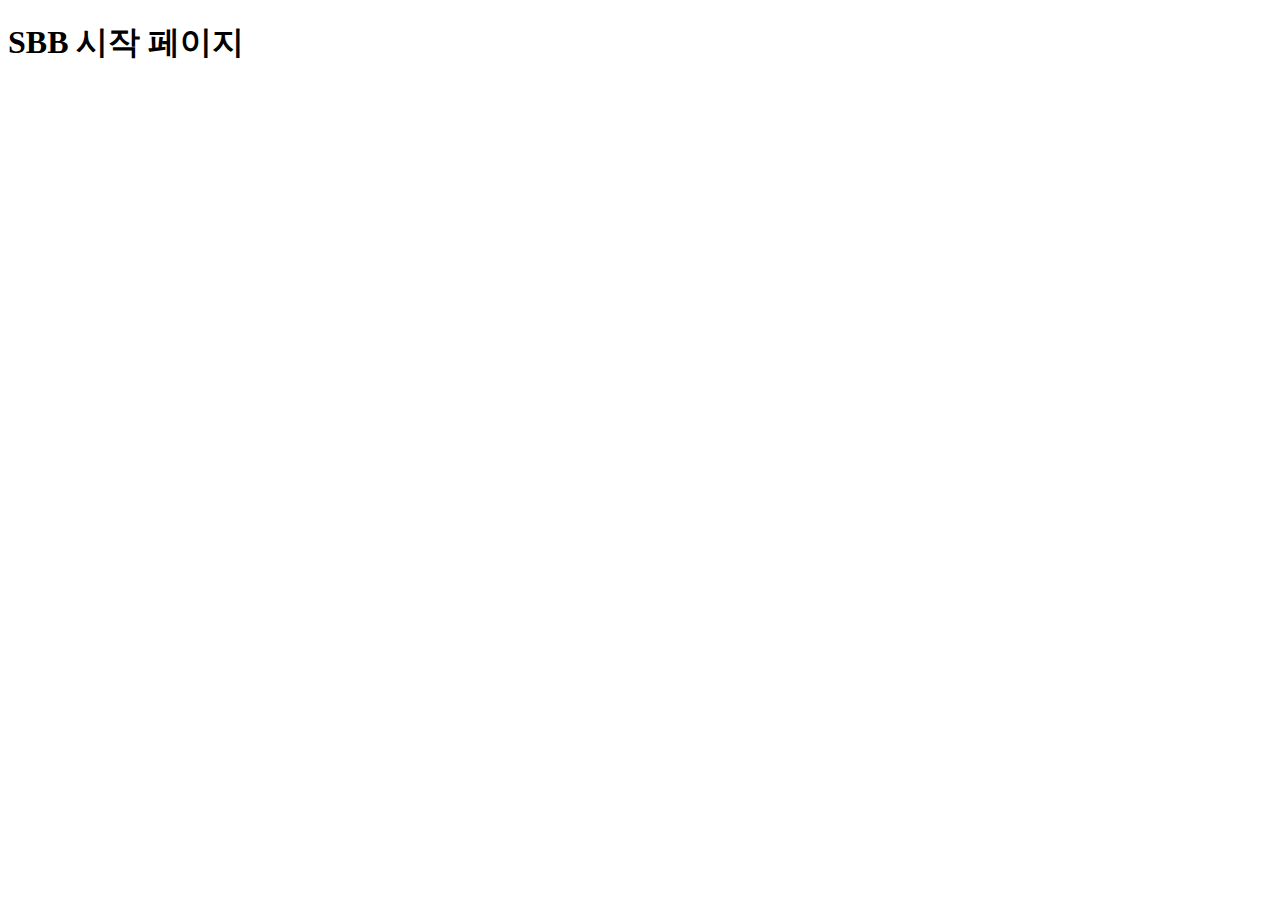
<file: src/main/resources/templates/index.html>
<!DOCTYPE html>
<html xmlns:th="http://www.thymeleaf.org"
      xmlns:layout="http://www.ultraq.net.nz/thymeleaf/layout"
      layout:decorate="~{layouts/layout}">


<div layout:fragment="content" class="container-fluid p-0">
  <div class="bg-image d-flex align-items-center justify-content-center">
    <h1 class="text-white text-center">SBB 시작 페이지</h1>
  </div>
</div>
</html>
</file>
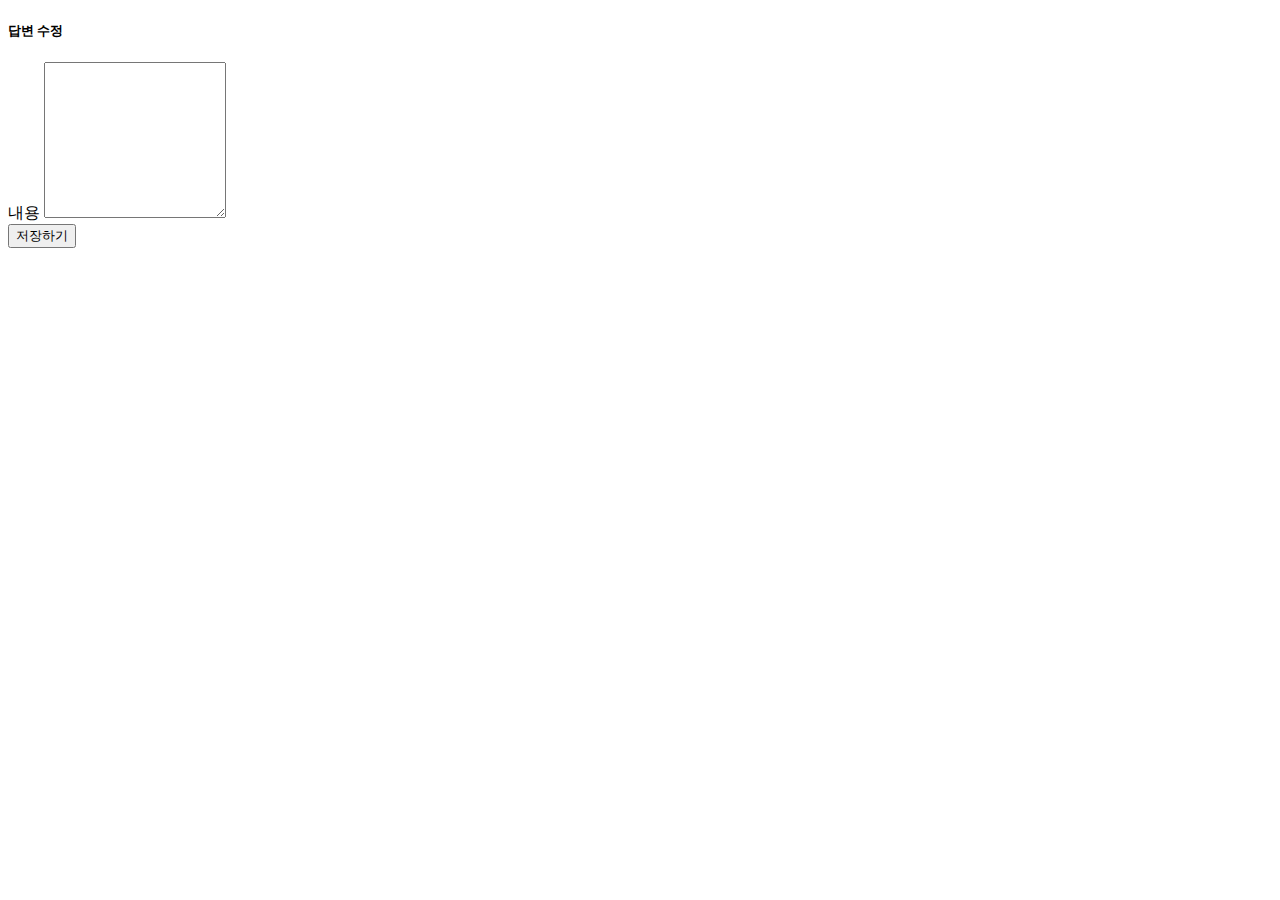
<file: src/main/resources/templates/answer/modifyForm.html>
<!DOCTYPE html>
<html xmlns:th="http://www.thymeleaf.org"
    xmlns:layout="http://www.ultraq.net.nz/thymeleaf/layout"
    layout:decorate="~{layouts/layout}">


<div layout:fragment="content" class="container my-3">
  <h5 class="my-3 border-bottom pb-2">답변 수정</h5>
  <form th:object="${answerFormDto}" method="post">
    <input type="hidden" th:name="${_csrf.parameterName}" th:value="${_csrf.token}" />
    <div class="mb-3">
      <label for="content" class="form-label">내용</label>
      <textarea th:field="*{content}" id="content" class="form-control" rows="10"></textarea>
    </div>
    <input type="submit" value="저장하기" class="btn btn-primary my-2">
  </form>
</div>
</html>
</file>
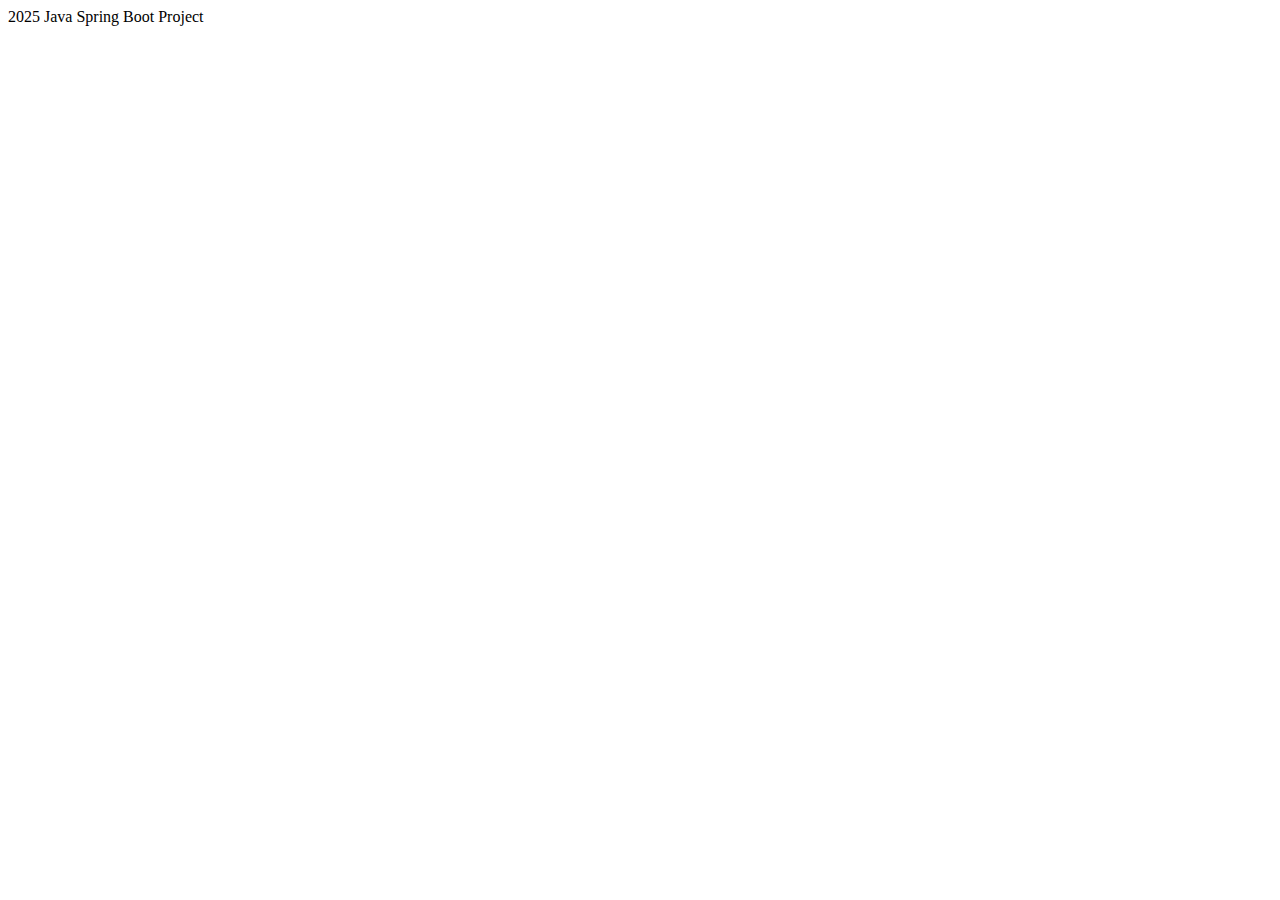
<file: src/main/resources/templates/fragments/footer.html>
<!DOCTYPE html>
<html lang="ko" xmlns:th="http://www.thymeleaf.org">
<div class="footer" th:fragment="footer">
  <footer class="page-footer font-small cyan darken-3">
    <div class="footer-copyright text-center py-3">
      2025 Java Spring Boot Project
    </div>
  </footer>
</div>
</html>
</file>
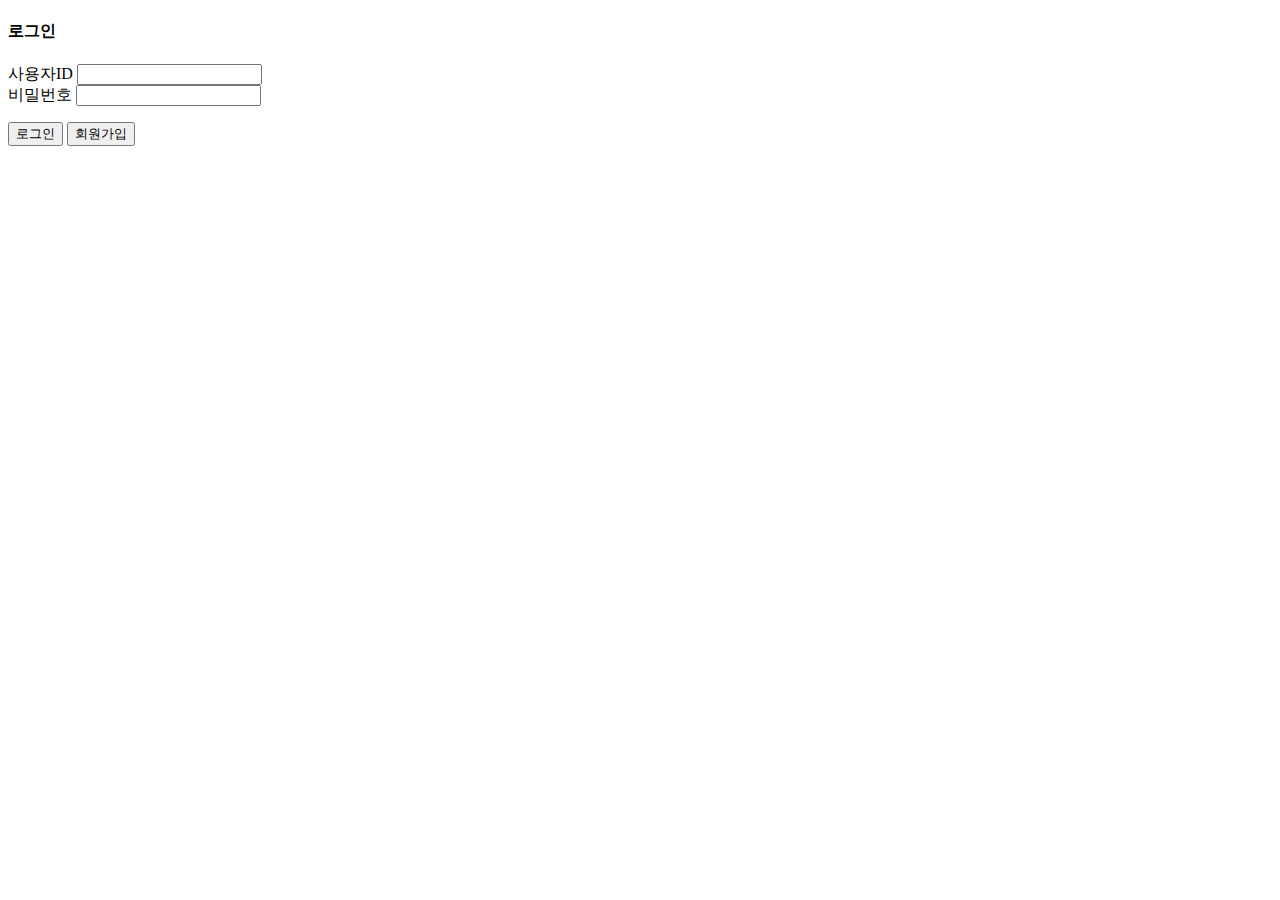
<file: src/main/resources/templates/member/login.html>
<!DOCTYPE html>
<html xmlns:th="http://www.thymeleaf.org"
    xmlns:layout="http://www.ultraq.net.nz/thymeleaf/layout"
    layout:decorate="~{layouts/layout}">

<th:block layout:fragment="css">
  <style>
      .error {
          color: #bd2130;
      }
  </style>
</th:block>

<div layout:fragment="content" class="container my-3">
  <div class="my-3 border-bottom">
    <div>
      <h4>로그인</h4>
    </div>
  </div>
  <form th:action="@{/member/login}"  method="post">
    <div class="mb-3">
      <label for="username" class="form-label">사용자ID</label>
      <input type="text" name="username" id="username" class="form-control">
    </div>
    <div class="mb-3">
      <label for="password" class="form-label">비밀번호</label>
      <input type="password" name="password" id="password" class="form-control">
    </div>
    <div class="mb-3">
      <p th:if="${loginErrorMsg}" class="error" th:text="${loginErrorMsg}"></p>
      <button class="btn btn-primary">로그인</button>
      <button type="button" class="btn btn-primary" onClick="location.href='/member/signup'">회원가입</button>
      <!--<input type="hidden" th:name="${_csrf.parameterName}" th:value="${_csrf.token}">-->
    </div>
  </form>
</div>

</html>
</file>
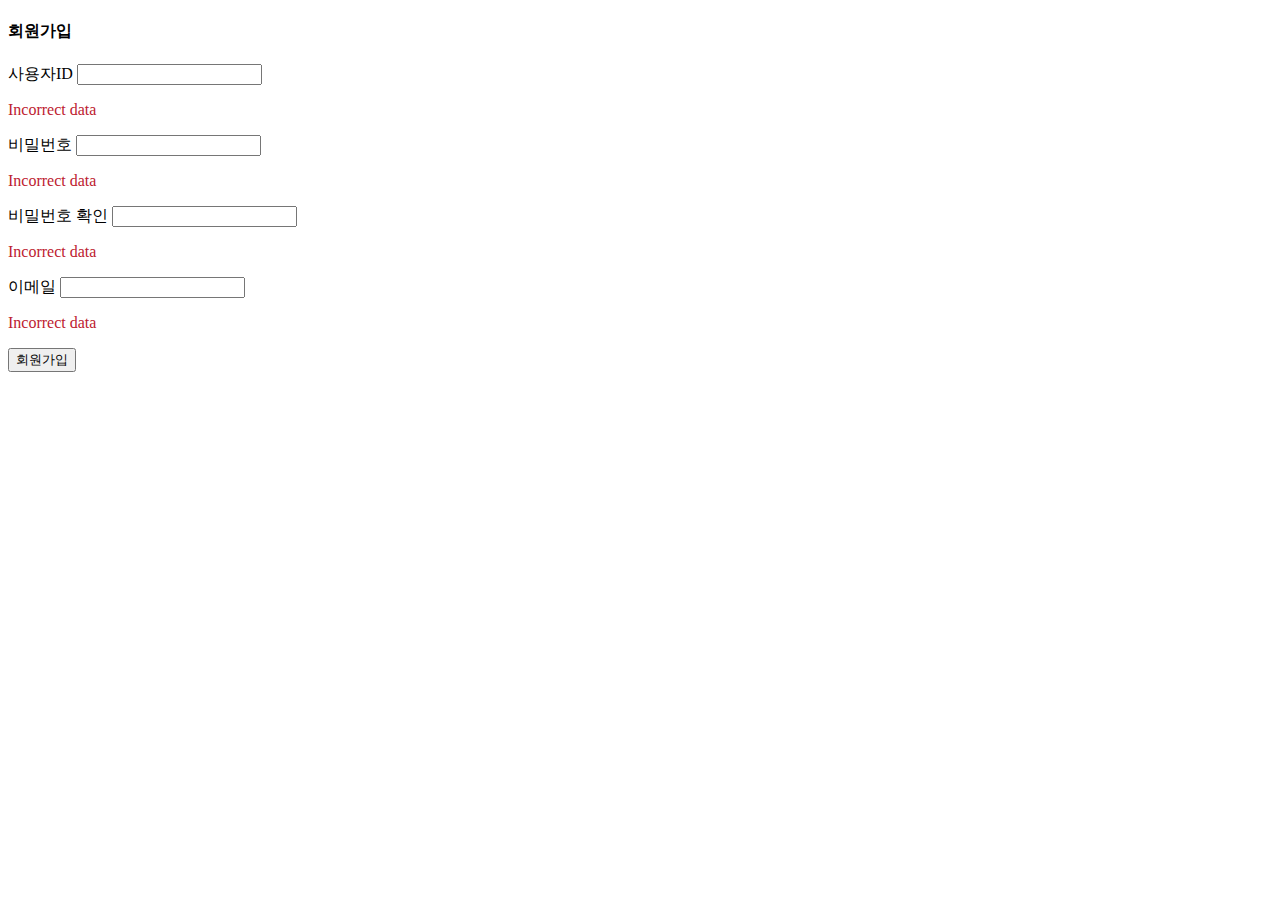
<file: src/main/resources/templates/member/signup.html>
<!DOCTYPE html>
<html xmlns:th="http://www.thymeleaf.org"
    xmlns:layout="http://www.ultraq.net.nz/thymeleaf/layout"
    layout:decorate="~{layouts/layout}">

<th:block layout:fragment="css">
  <style>
      .fieldError {
          color: #bd2130;
      }
  </style>
</th:block>
<!-- 사용자 스크립트 추가 -->
<th:block layout:fragment="script">

  <script th:inline="javascript">
      $(document).ready(function(){
          let errorMessage = [[${errorMessage}]];  // [[${errorMessage}]] : 변수 내용 출력
          if(errorMessage != null){
              alert(errorMessage);
          }
      });
  </script>
</th:block>
<div layout:fragment="content" class="container my-3">
  <div class="my-3 border-bottom">
    <div>
      <h4>회원가입</h4>
    </div>
  </div>
  <form th:action="@{/member/signup}" th:object="${memberFormDto}" method="post">
    <div class="mb-3">
      <label for="username" class="form-label">사용자ID</label>
      <input type="text" th:field="*{username}" id="username" class="form-control">
      <p th:if="${#fields.hasErrors('username')}" th:errors="*{username}" class="fieldError">Incorrect data</p>
    </div>
    <div class="mb-3">
      <label for="password1" class="form-label">비밀번호</label>
      <input type="password" th:field="*{password1}" id="password1" class="form-control">
      <p th:if="${#fields.hasErrors('password1')}" th:errors="*{password1}" class="fieldError">Incorrect data</p>
    </div>
    <div class="mb-3">
      <label for="password2" class="form-label">비밀번호 확인</label>
      <input type="password" th:field="*{password2}" id="password2" class="form-control">
      <p th:if="${#fields.hasErrors('password2')}" th:errors="*{password2}" class="fieldError">Incorrect data</p>
    </div>
    <div class="mb-3">
      <label for="email" class="form-label">이메일</label>
      <input type="email" th:field="*{email}" id="email" class="form-control">
      <p th:if="${#fields.hasErrors('email')}" th:errors="*{email}" class="fieldError">Incorrect data</p>
    </div>
    <button type="submit" class="btn btn-primary">회원가입</button>
  </form>
</div>

</html>
</file>
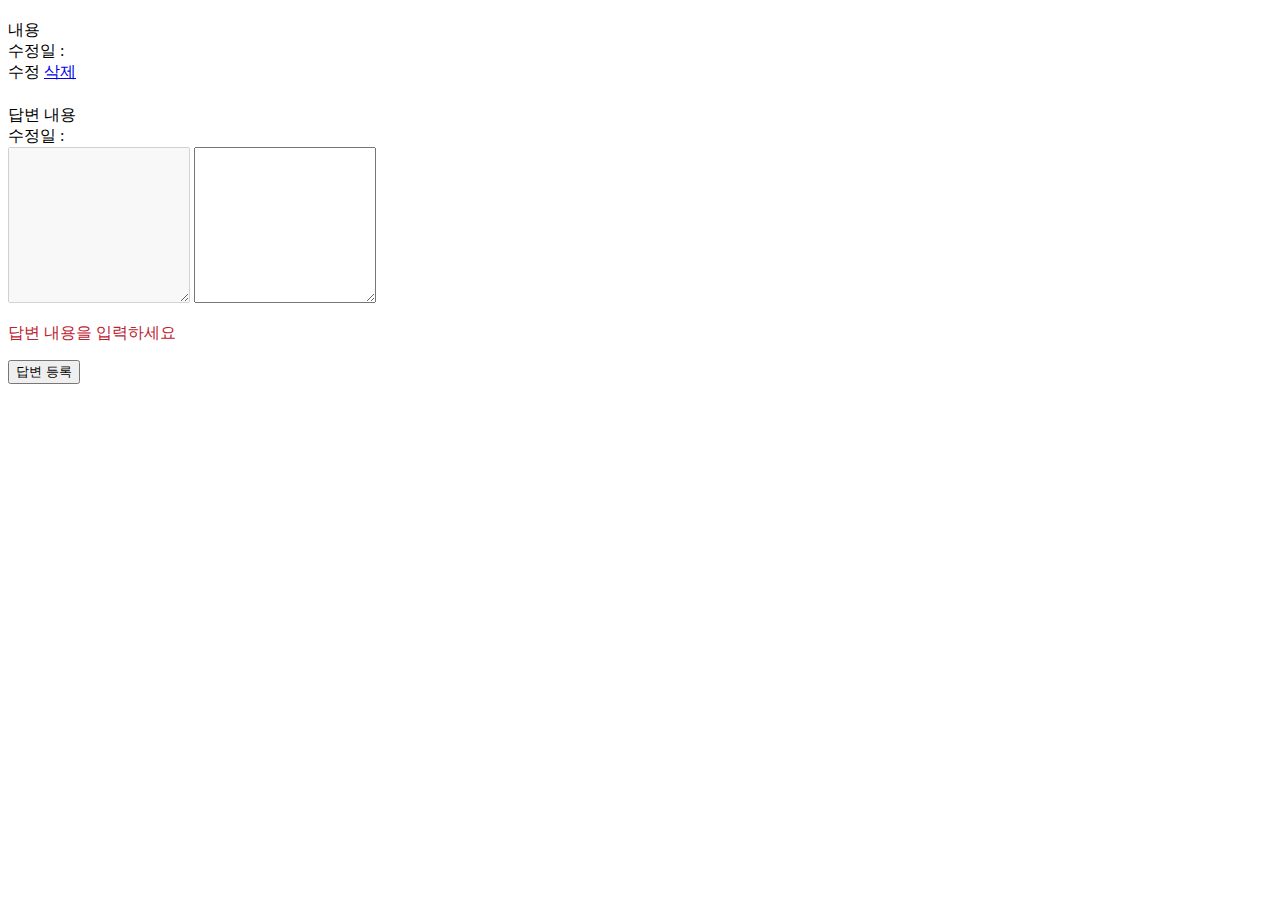
<file: src/main/resources/templates/question/detail.html>
<!DOCTYPE html>
<html xmlns:th="http://www.thymeleaf.org"
      xmlns:layout="http://www.ultraq.net.nz/thymeleaf/layout"
      xmlns:sec="http://www.w3.org/1999/xhtml"
      layout:decorate="~{layouts/layout}">

<th:block layout:fragment="css">
  <style>
      .fieldError {
          color: #bd2130;
      }
  </style>
</th:block>

<div layout:fragment="content" class="container my-3">
  <!-- 질문 -->
  <h2 class="border-bottom py-2" th:text="${question.subject}"></h2>
  <div class="card my-3">
    <div class="card-body">
      <div class="card-text" style="white-space: pre-line;" th:text="${question.content}">내용</div>
      <div class="d-flex justify-content-end">
        <!-- 질문 수정 일시-->
        <div th:if="${question.updated != null}" class="badge bg-light text-dark p-2 text-start mx-3">
          <div class="mb-2">수정일 :</div>
          <div th:text="${#temporals.format(question.updated, 'yyyy-MM-dd HH:mm')}"></div>
        </div>
        <div class="badge bg-warning text-dark p-2 text-start mx-3">
          <div class="mb-2">
            <span th:if="${question.author != null}" th:text="${question.author.username}"></span>
          </div>
          <div th:text="${#temporals.format(question.created, 'yyyy-MM-dd HH:mm')}"></div>
        </div>
      </div>
      <!-- 수정 / 삭제  버튼 처리 -->
      <div>
        <!-- 질문 수정 버튼 -->
        <a th:href="@{|/question/modify/${question.id}|}"
           class="btn btn-sm btn-outline-secondary"
           sec:authorize="isAuthenticated()"
           th:if="${question.author != null and #authentication.getPrincipal().getUsername() == question.author.username}"
           th:text="수정">수정
        </a>
        <!-- 질문 삭제 버튼 -->
        <a  href="javascript:void(0);"
            th:data-uri="@{|/question/delete/${question.id}|}"
            class="delete btn btn-sm btn-outline-secondary"
            sec:authorize="isAuthenticated()"
            th:if="${question.author != null and #authentication.getPrincipal().getUsername() == question.author.username}"
            th:text="삭제">삭제</a>
      </div>
    </div>
  </div>

  <!-- 답변 개수 표시-->
  <h5 class="border-bottom my-3 py-2" th:text="|${#lists.size(question.answerList)}개의 답변이 있습니다.|"></h5>

  <!-- 답변 반복 시작 -->
  <div class="card my-3" th:each="answer : ${question.answerList}">
    <div class="card-body">
      <div class="card-text" style="white-space: pre-line;" th:text="${answer.content}">답변 내용</div>
      <div class="d-flex justify-content-end">
        <!-- 답변 수정 일시 -->
        <div th:if="${answer.updated != null}" class="badge bg-light text-dark p-2 text-start mx-3">
          <div class="mb-2">수정일 :</div>
          <div th:text="${#temporals.format(answer.updated, 'yyyy-MM-dd HH:mm')}"></div>
        </div>
        <div class="badge bg-info text-dark p-2 text-start mx-3">
          <div class="mb-2">
            <span th:if="${answer.author != null}" th:text="${answer.author.username}"></span>
          </div>
          <div th:text="${#temporals.format(answer.created, 'yyyy-MM-dd HH:mm')}"></div>
        </div>
      </div>
      <!-- 답변 수정 / 삭제 버튼 처리 -->
      <div class="my-3">
        <!-- 답변 수정 버튼 -->
        <a th:href="@{|/answer/modify/${answer.id}|}"
           class="btn btn-sm btn-outline-secondary"
           sec:authorize="isAuthenticated()"
           th:if="${answer.author != null and #authentication.getPrincipal().getUsername() == answer.author.username}"
           th:text="수정"></a>
        <!-- 답변 삭제 버튼 -->
        <a href="javascript:void(0);"
           th:data-uri="@{|/answer/delete/${answer.id}|}"
           class="delete btn btn-sm btn-outline-secondary"
           sec:authorize="isAuthenticated()"
           th:if="${answer.author != null and #authentication.getPrincipal().getUsername() == answer.author.username}"
           th:text="삭제"></a>
      </div>
    </div>
  </div>
  <!-- 답변 작성 -->
  <form th:action="@{/answer/create/{id}(id=${question.id})}" method="post" class="my-3" th:object="${answerFormDto}">
    <textarea
        sec:authorize="isAnonymous()" disabled
        th:field="*{content}"
        id="content" rows="10" class="form-control">
    </textarea>
    <textarea
        sec:authorize="isAuthenticated()"
        th:field="*{content}"
        id="content" rows="10" class="form-control">
    </textarea>
    <p th:if="${#fields.hasErrors('content')}" th:errors="*{content}" class="fieldError">답변 내용을 입력하세요</p>
    <input type="submit" value="답변 등록" class="btn btn-primary my-2">
  </form>
</div>
<th:block layout:fragment="script">
  <script type="text/javascript">
    $(document).ready(function () {
      // 삭제 버튼 클릭 이벤트
      $('.delete').click(function () {
        if (confirm('정말 삭제하시겠습니까?')) {
            const uri = $(this).data('uri');
            window.location.href = uri;
        }
      });
    });
  </script>
</th:block>
</html>
</file>
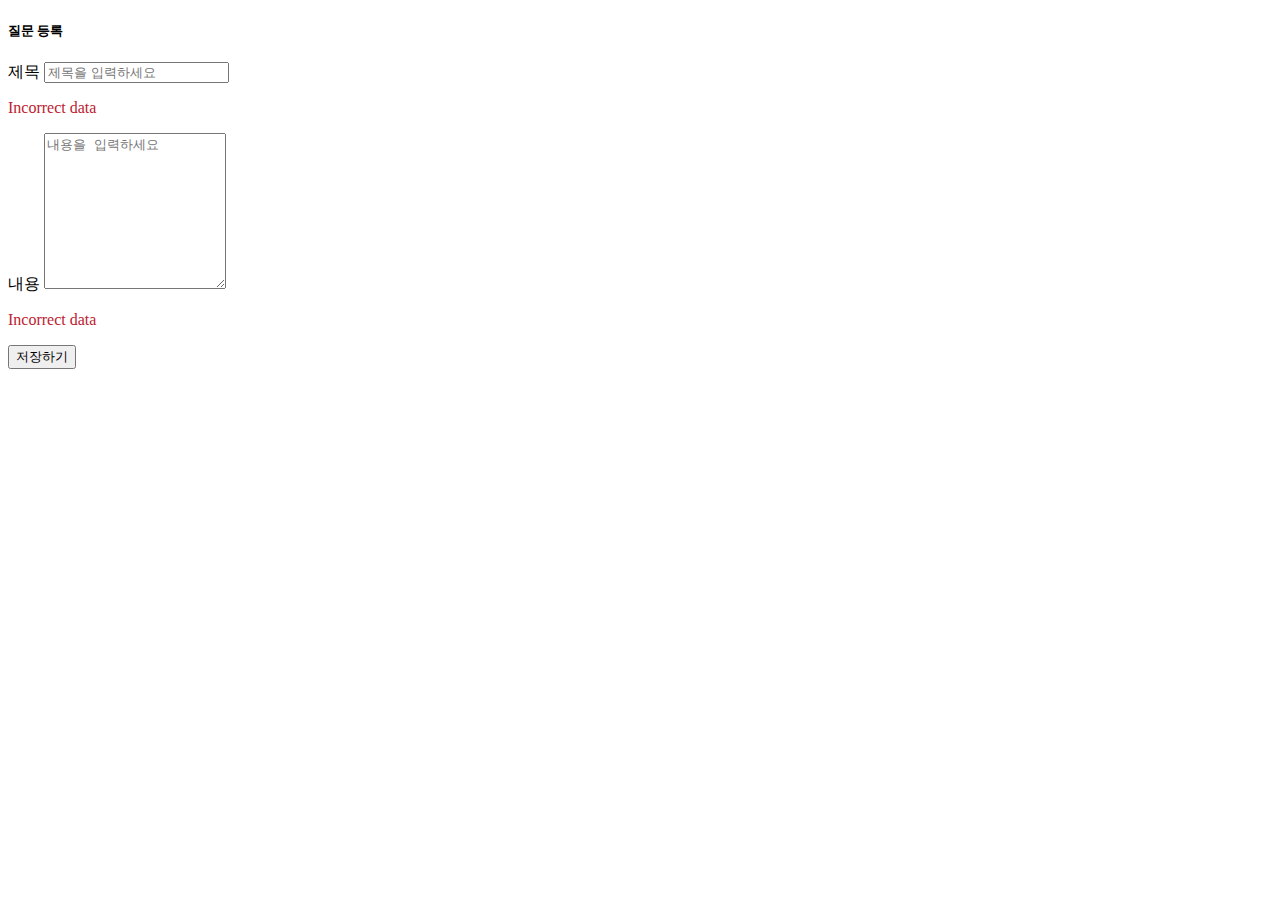
<file: src/main/resources/templates/question/inputForm.html>
<!DOCTYPE html>
<html xmlns:th="http://www.thymeleaf.org"
    xmlns:layout="http://www.ultraq.net.nz/thymeleaf/layout"
    layout:decorate="~{layouts/layout}">

<th:block layout:fragment="css">
  <style>
      .fieldError {
          color: #bd2130;
      }
  </style>
</th:block>

<div layout:fragment="content" class="container my-3">
  <h5 class="my-3 border-bottom pb-2">질문 등록</h5>
<!--  <form th:action="@{/question/create}" th:object="${questionFormDto}"  method="post">-->
  <form th:object="${questionFormDto}"  method="post">
    <input type="hidden" th:name="${_csrf.parameterName}" th:value="${_csrf.token}"/><!-- CSRF 값 설정 -->
    <div class="mb-3 ">
      <label for="subject" class="form-label">제목</label>
      <input type="text" class="form-control" id="subject" name="subject" placeholder="제목을 입력하세요" th:field="*{subject}" />
      <p th:if="${#fields.hasErrors('subject')}" th:errors="*{subject}" class="fieldError">Incorrect data</p>
    </div>
    <div class="mb-3">
      <label for="content" class="form-label">내용</label>
      <textarea class="form-control" id="content" name="content" rows="10" placeholder="내용을 입력하세요" th:field="*{content}"></textarea>
      <p th:if="${#fields.hasErrors('content')}" th:errors="*{content}" class="fieldError">Incorrect data</p>
    </div>
    <button type="submit" class="btn btn-primary my-2">저장하기</button>
  </form>
</div>
</html>
</file>
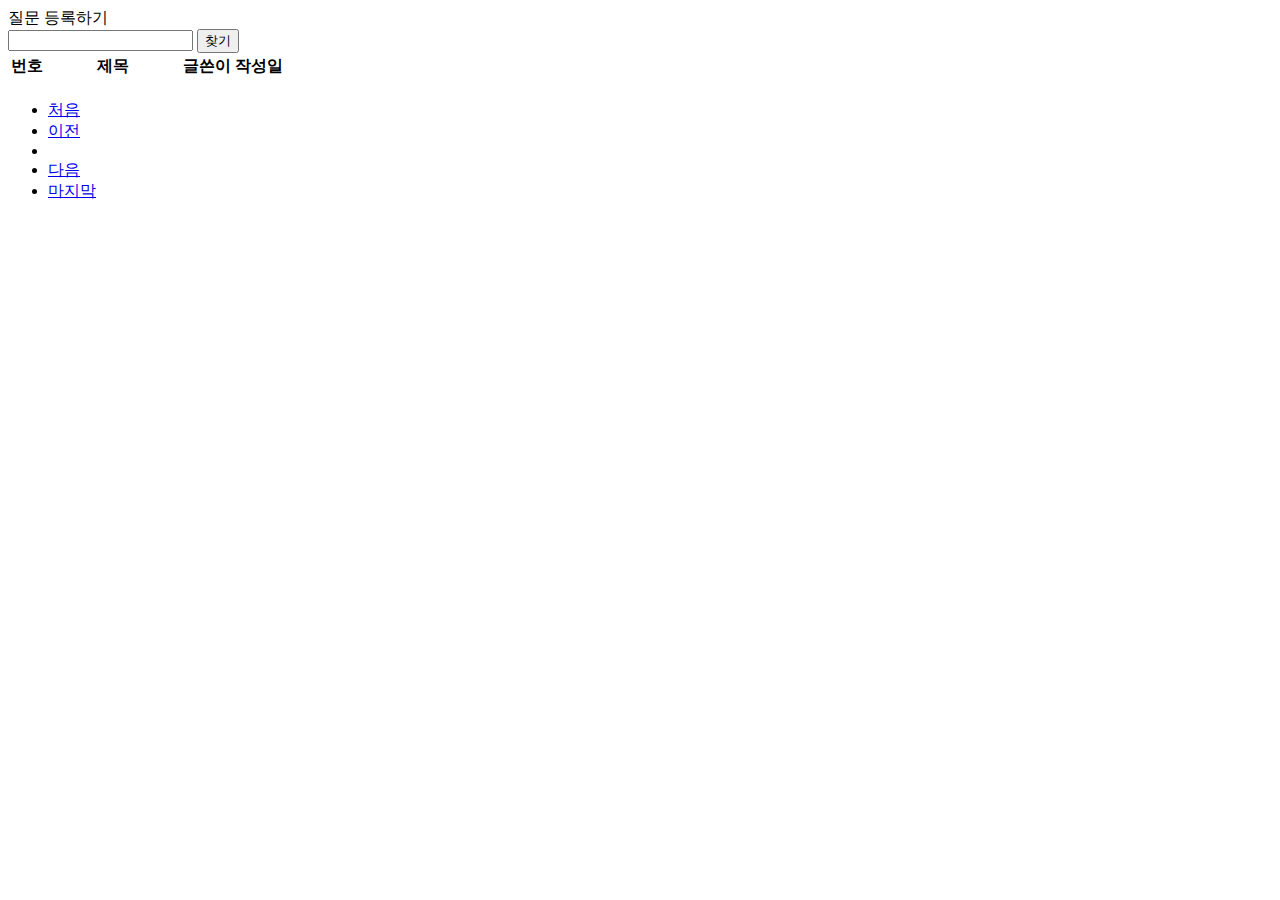
<file: src/main/resources/templates/question/list.html>
<!DOCTYPE html>
<html xmlns:th="http://www.thymeleaf.org"
    xmlns:layout="http://www.ultraq.net.nz/thymeleaf/layout"
    layout:decorate="~{layouts/layout}">

  <div layout:fragment="content" class="container my-3">
    <div class="row my-3">
      <div class="col-6">
        <a th:href="@{/question/create}" class="btn btn-primary">질문 등록하기</a>
      </div>
      <div class="col-6">
        <div class="input-group">
          <input th:type="text" id="search_keyword" class="form-control" th:value="${keyword}">
          <button class="btn btn-outline-secondary" type="button" id="btn_search">찾기</button>
        </div>
      </div>
    </div>
    <table class="table table-striped">
      <thead class="table-dark">
        <tr class="text-center">
          <th>번호</th>
          <th style="width:50%">제목</th>
          <th>글쓴이</th>
          <th>작성일</th>
        </tr>
      </thead>
      <tbody>
        <tr class="text-center" th:each="question, loop : ${paging}">
          <td th:text="${paging.getTotalElements - (paging.number * paging.size) - loop.index}"></td>
          <td class="text-start">
            <a th:href="@{|/question/detail/${question.id}|}" th:text="${question.subject}"></a>
            <span class="badge bg-primary ms-2" th:if="${#lists.size(question.answerList) > 0}"
                  th:text="${#lists.size(question.answerList)}">
            </span>
          </td>
          <td>
            <span th:if="${question.author != null}" th:text="${question.author == null ? '익명' : question.author.username}"></span>
          </td>
          <td th:text="${#temporals.format(question.created, 'yyyy-MM-dd HH:mm')}"></td>
        </tr>
      </tbody>
    </table>
    <!-- 페이징처리 시작 -->
    <div th:if="${!paging.isEmpty()}">
      <ul class="pagination justify-content-center">
        <!-- 맨 처음 -->
        <li class="page-item" th:classappend="${paging.number == 0} ? 'disabled'">
          <a class="page-link"
             href="javascript:void(0)"
             th:data-page="0">
            <span>처음</span>
          </a>
        </li>
        <!-- 이전 -->
        <li class="page-item" th:classappend="${!paging.hasPrevious} ? 'disabled'">
          <a class="page-link"
             href="javascript:void(0)"
             th:data-page="${paging.number-1}">
            <span>이전</span>
          </a>
        </li>
        <!-- 페이지 번호 -->
        <li th:each="page: ${#numbers.sequence(0, paging.totalPages-1)}"
            th:if="${page >= paging.number-5 and page <= paging.number+5}"
            th:classappend="${page == paging.number} ? 'active'" class="page-item">
          <a th:text="${page}"
             class="page-link"
             href="javascript:void(0)"
             th:data-page="${page}">
          </a>
        </li>
        <!-- 다음 -->
        <li class="page-item" th:classappend="${!paging.hasNext} ? 'disabled'">
          <a class="page-link"
             href="javascript:void(0)"
             th:data-page="${paging.number+1}">
            <span>다음</span>
          </a>
        </li>
        <!-- 맨 끝 -->
        <li class="page-item" th:classappend="${paging.number == paging.totalPages-1} ? 'disabled'">
          <a class="page-link"
             href="javascript:void(0)"
             th:data-page="${paging.totalPages-1}">
            <span>마지막</span>
          </a>
        </li>
      </ul>
    </div>
    <!-- 페이징처리 끝 -->
    <form th:action="@{/question/list}" method="get" id="searchForm">
      <input type="hidden" id="keyword" name="keyword" th:value="${keyword}">
      <input type="hidden" id="page" name="page" th:value="${paging.number}">
    </form>
  </div>

  <script layout:fragment="script" type='text/javascript'>
      const page_elements = document.getElementsByClassName("page-link");
      Array.from(page_elements).forEach(function (element) {
          element.addEventListener('click', function () {
              document.getElementById('page').value = this.dataset.page;
              document.getElementById('searchForm').submit();
          });
      });

      $("#btn_search").on("click", function () {
          $("#keyword").val($("#search_keyword").val());
          $("#page").val(0); // 검색버튼 클릭 시 0페이지부터 조회
          $("#searchForm").submit();
      });

      $("#search_keyword").on("keydown", function (e) {
          if (e.key === "Enter") {
              e.preventDefault(); // 폼 자동 제출 방지
              $("#btn_search").click(); // 찾기 버튼 클릭과 동일 동작
          }
      });
  </script>
</html>
</file>
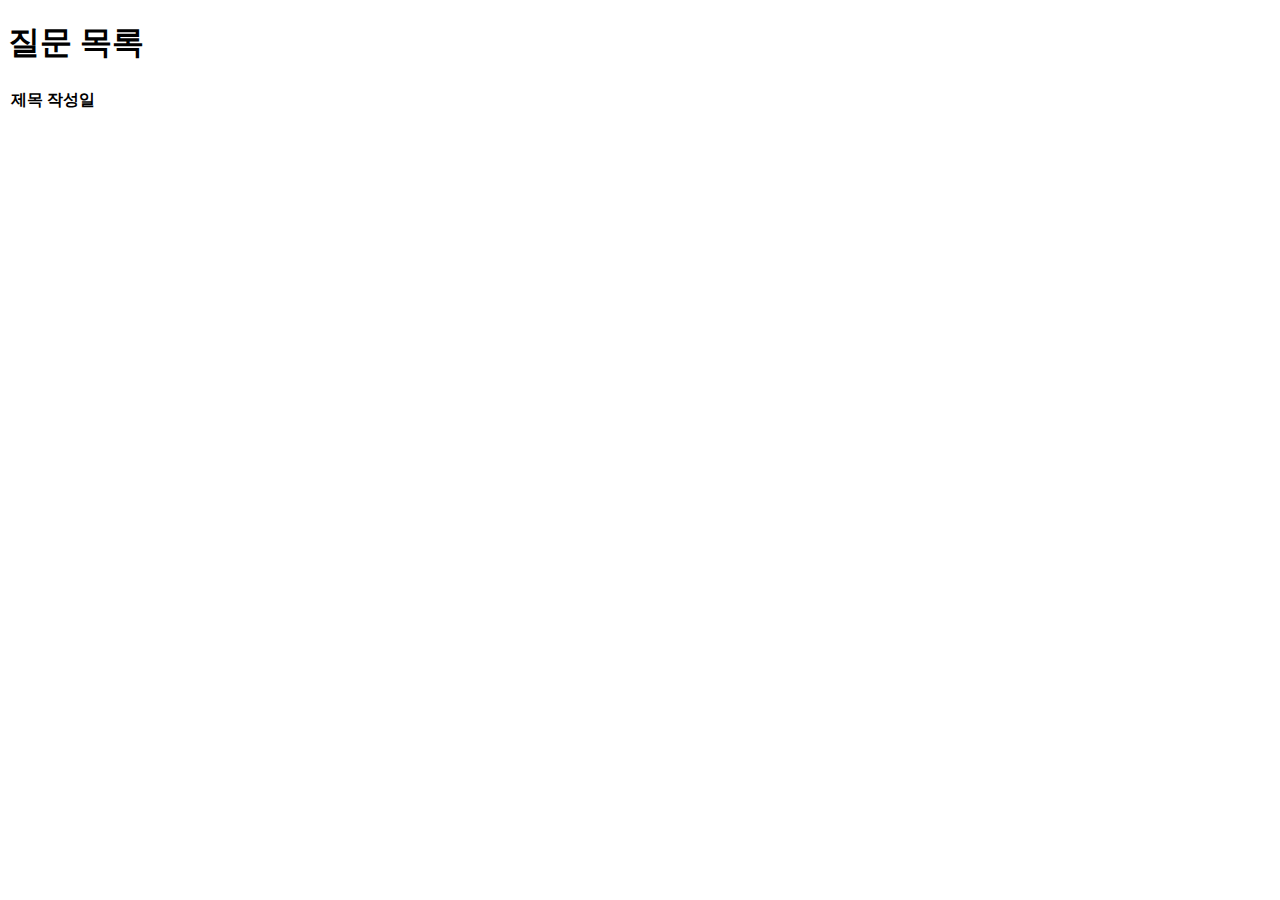
<file: src/main/resources/templates/question/list_ex1.html>
<!DOCTYPE html>
<html lang="en" xmlns:th="http://www.thymeleaf.org">
<head>
  <meta charset="UTF-8">
  <title>Question List</title>
</head>
<body>
  <h1>질문 목록</h1>
  <table>
    <thead>
      <tr>
        <th>제목</th>
        <th>작성일</th>
      </tr>
    </thead>
    <tbody>
      <tr th:each="question : ${questionList}">
        <td th:text="${question.subject}"></td>
        <td th:text="${question.created}"></td>
      </tr>
    </tbody>
  </table>
</body>
</html>
</file>
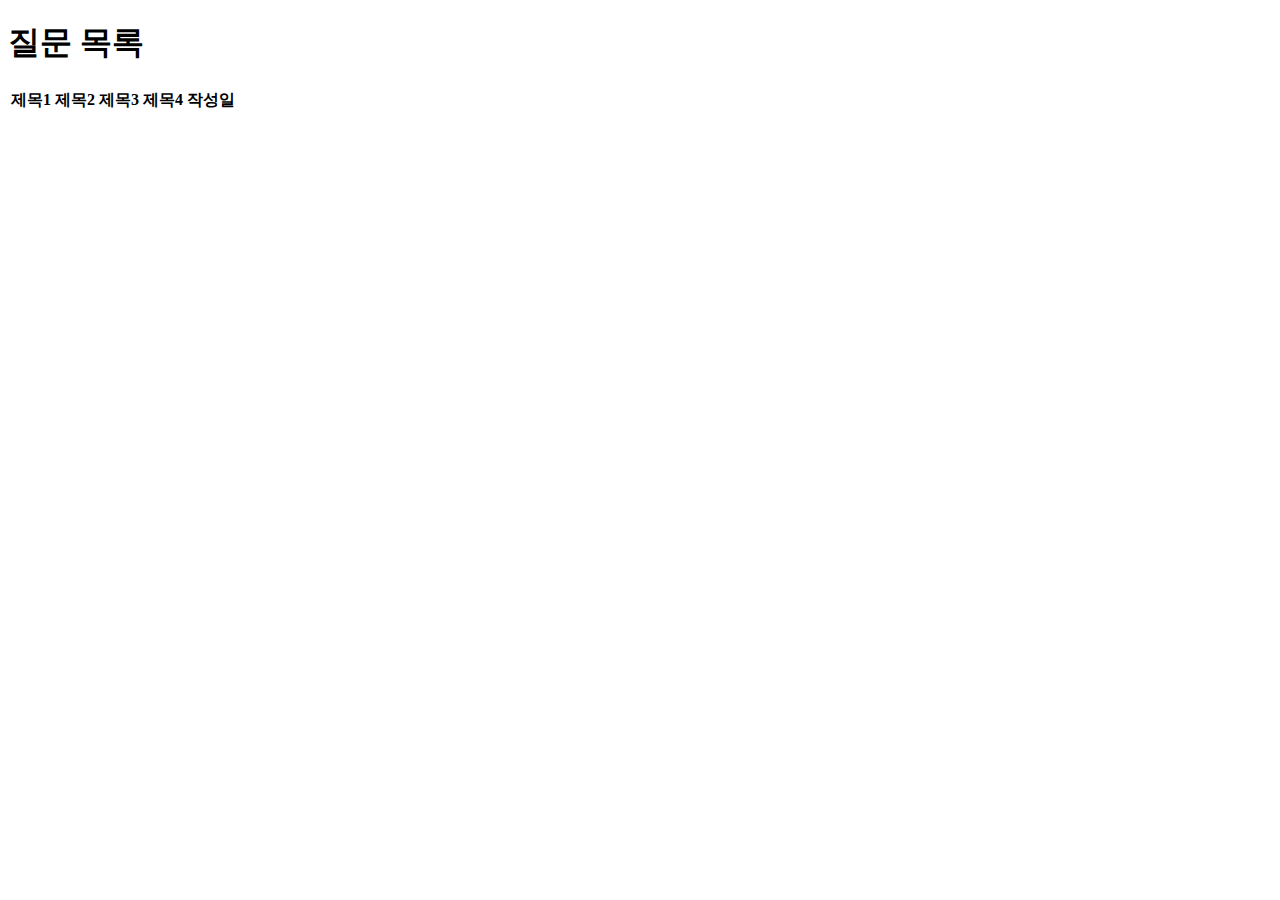
<file: src/main/resources/templates/question/list_ex2.html>
<!DOCTYPE html>
<html lang="en">
<head>
  <meta charset="UTF-8">
  <title>Question List</title>
</head>
<body>
  <h1>질문 목록</h1>
  <table>
    <thead>
      <tr>
        <th>제목1</th>
        <th>제목2</th>
        <th>제목3</th>
        <th>제목4</th>
        <th>작성일</th>
      </tr>
    </thead>
    <tbody>
      <tr th:each="question : ${questionList}">
        <td>
          <a th:href="@{|/question/detail/${question.id}|}" th:text="${question.subject}"></a>
        </td>
        <td>
          <a th:href="@{/question/detail/{id}(id=${question.id})}" th:text="${question.subject}"></a>
        </td>
        <td>
          <a th:href="@{'/question/detail/' + ${question.id}}" th:text="${question.subject}"></a>
        </td>
        <td>
          <a th:href="@{/question/detail(id=${question.id}, num=${question.id})}" th:text="${question.subject}"></a>
        </td>
        <td th:text="${#temporals.format(question.created, 'yyyy-MM-dd HH:mm')}"></td>
      </tr>
    </tbody>
  </table>
</body>
</html>
</file>
